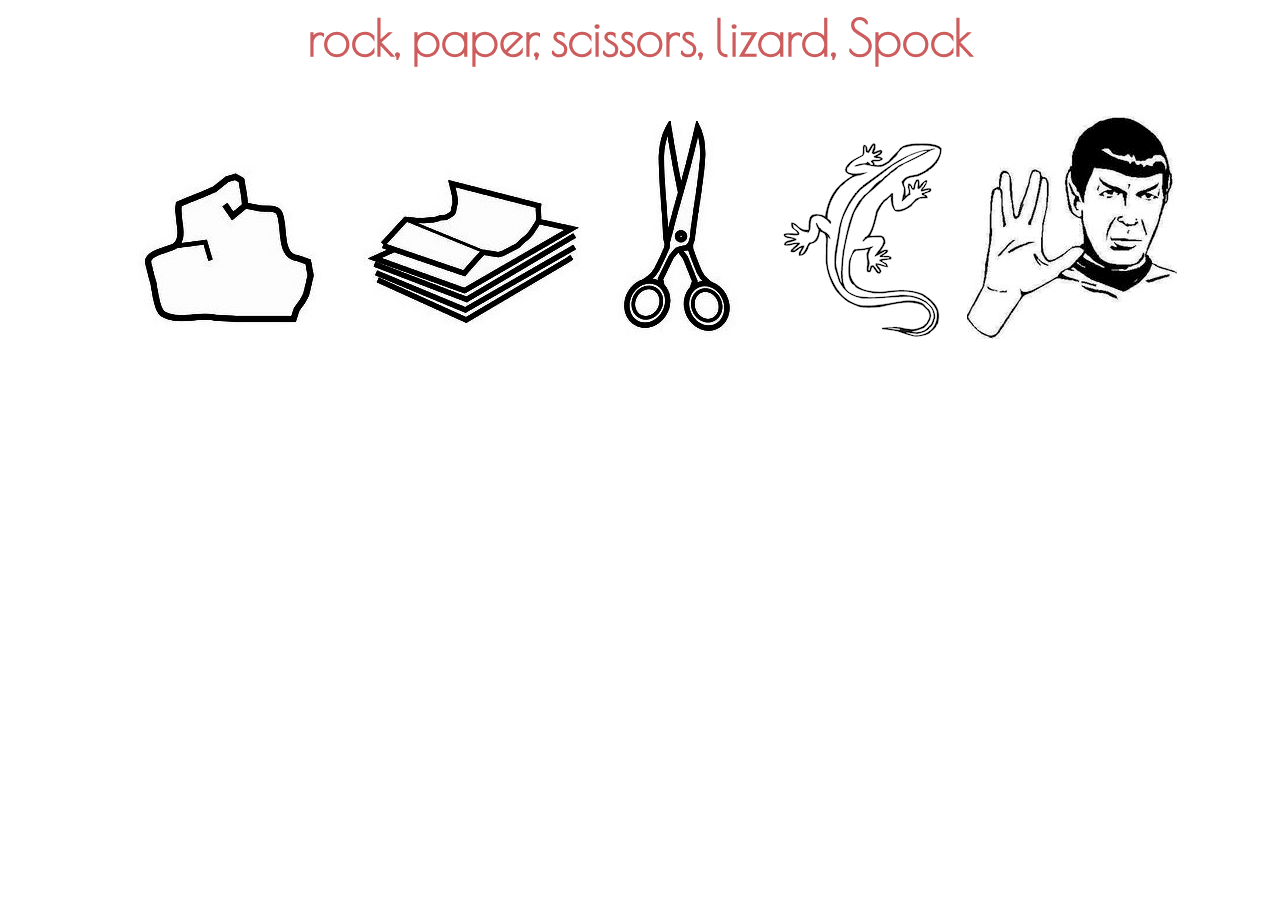
<file: index.html>
<html>
<head>
  <title>Rock, paper, scisssors, lizard, Spock</title>
  <link rel="stylesheet" type="text/css" href="public/stylesheets/application.css">
  <link href='http://fonts.googleapis.com/css?family=Poiret+One' rel='stylesheet' type='text/css'>
</head>
<body>
    <h1>rock, paper, scissors, lizard, Spock</h1>
    <img data-pick='rock' src="public/images/rock.jpg" >
    <img data-pick='paper' src="public/images/paper.jpg" >
    <img data-pick='scissors' src="public/images/scissors.jpg" >
    <img data-pick='lizard' src="public/images/lizard.png" >
    <img data-pick='Spock' src="public/images/Spock.jpg" >
    <br>
    <br>
    <div id="result"></div>

  <script src="http://ajax.googleapis.com/ajax/libs/jquery/1.10.2/jquery.min.js"></script>
  <script src="lib/rockpslS.js"></script>
  <script>

    var player1= new Player('computer');
    var player2 = new Player('you');

    var game = new Game(player1, player2);
    var choices = ['rock', 'paper', 'scissors', 'lizard', 'Spock']


  $('img').on('click', function() {
     player1.picks(choices[Math.floor(Math.random() * 5)]);
     player2.picks($(this).data('pick'));
     $('#result').text(game.result() + ".");
  });
  </script>
</body>
</html>
</file>
<file: public/stylesheets/application.css>
body {
  text-align: center;
}

h1 {
  font-family: 'Poiret One', cursive;
  font-size: 50px;
  color: #CD5C5C;
}

#result {
  font-family: 'Poiret One', cursive;
  font-size: 30px;
}

img:hover {
  border: 5px solid #CD5C5C;
  border-radius: 10px;
}

.heading {
  font-family: 'Poiret One', cursive;
  font-size: 30px;
  color: #CD5C5C;
}

table {
  text-align: center;
  margin-left: auto;
  margin-right: auto;
  position: relative;
}

.score {
  font-family: 'Poiret One', cursive;
  font-size: 20px;
  color: #CD5C5C;
}

th {
  width: 250px;
}
</file>
